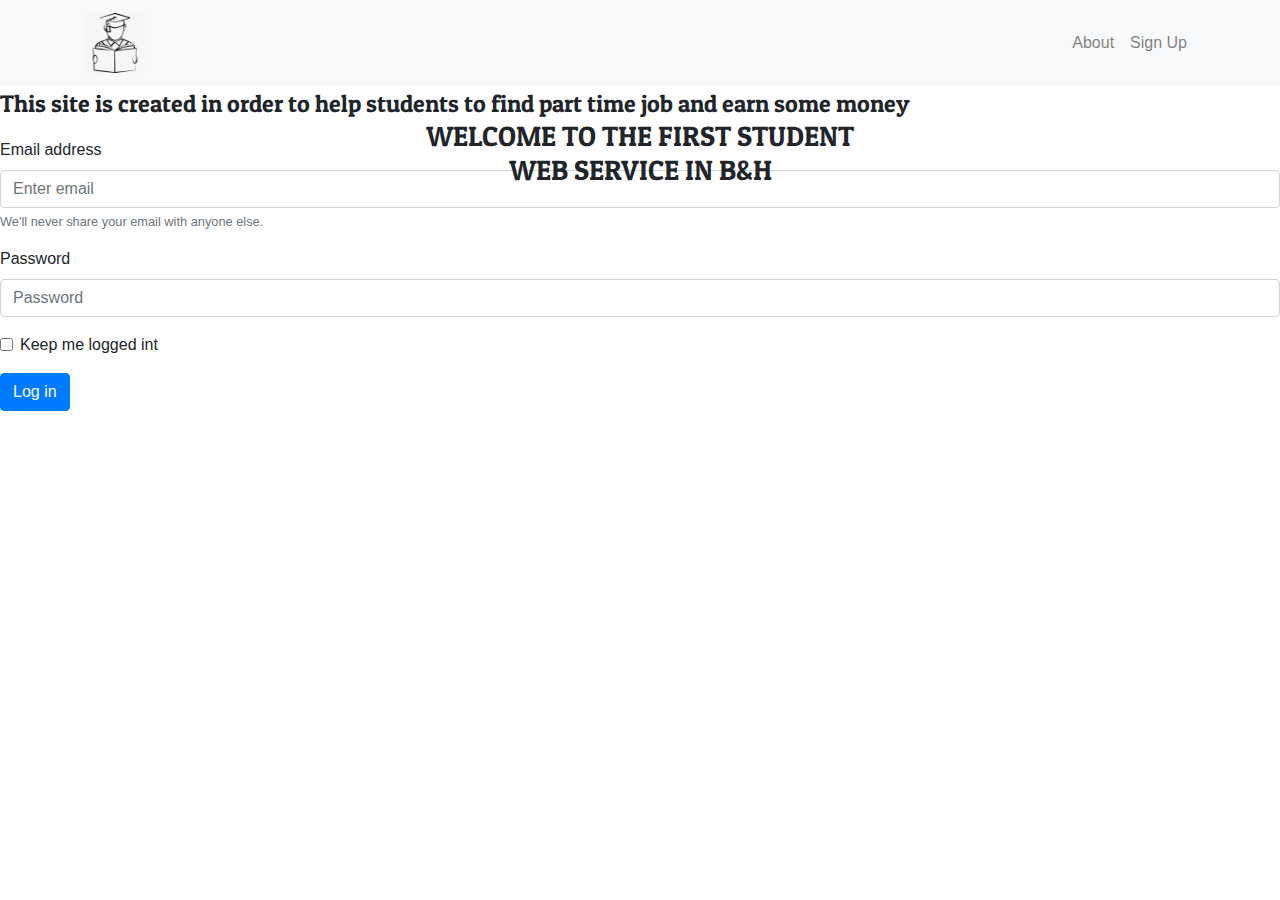
<file: index.html>
<!DOCTYPE html>
<html lang="en">
<head>
    <meta charset="UTF-8">
    <link rel = "shortcut icon" type = "image/x-icon" href = "favicon.ico"  >
    <title>Student Service</title>
    <link rel="stylesheet" href="style.css">

    <link href="https://fonts.googleapis.com/css?family=Finger+Paint|Lemon|Patua+One&display=swap" rel="stylesheet">


    <link href="https://stackpath.bootstrapcdn.com/bootstrap/4.4.1/css/bootstrap.min.css" rel="stylesheet" integrity="sha384-Vkoo8x4CGsO3+Hhxv8T/Q5PaXtkKtu6ug5TOeNV6gBiFeWPGFN9MuhOf23Q9Ifjh" crossorigin="anonymous">
    <script src="https://stackpath.bootstrapcdn.com/bootstrap/4.4.1/js/bootstrap.min.js" integrity="sha384-wfSDF2E50Y2D1uUdj0O3uMBJnjuUD4Ih7YwaYd1iqfktj0Uod8GCExl3Og8ifwB6" crossorigin="anonymous"></script>
</head>
<body>

<nav class="navbar navbar-expand-lg bg-light navbar-light" >
    <div class="container">
        <a class="navbar-brand" href="index.html"><img src="images/student.png" width="60"></a>
        <button class="navbar-toggler" type="button" data-toggle="collapse" data-target="#navbarSupportedContent" aria-controls="navbarSupportedContent" aria-expanded="false" aria-label="Toggle navigation">
            <span class="navbar-toggler-icon"></span>
        </button>

        <div class="collapse navbar-collapse" id="navbarSupportedContent">
            <ul class="navbar-nav ml-auto">
                <li class="nav-item">
                    <a class="nav-link" href="./AboutUs.html">About <span class="sr-only">(current)</span></a>
                </li>


                <li class="nav-item">
                    <a class="nav-link" href="SignUp.html">Sign Up</a>
                </li>
            </ul>

        </div>
    </div>
</nav>


    <h3>WELCOME TO THE FIRST STUDENT<br>WEB SERVICE IN B&H</h3>



    <div id="divider">

        <div id="left">
            <p>This site is created in order to help students to find part time job and earn some money</p>
        </div>


        <div id="right">
            <form>
                <div class="form-group">
                    <label for="exampleInputEmail1">Email address</label>
                    <input type="email" class="form-control" id="exampleInputEmail1" aria-describedby="emailHelp" placeholder="Enter email">
                    <small id="emailHelp" class="form-text text-muted">We'll never share your email with anyone else.</small>
                </div>
                <div class="form-group">
                    <label for="exampleInputPassword1">Password</label>
                    <input type="password" class="form-control" id="exampleInputPassword1" placeholder="Password">
                </div>
                <div class="form-group form-check">
                    <input type="checkbox" class="form-check-input" id="exampleCheck1">
                    <label class="form-check-label" for="exampleCheck1">Keep me logged int</label>
                </div>
                <button type="submit" class="btn btn-primary">Log in</button>
            </form>
        </div>


    </div>







</body>

</html>
</file>
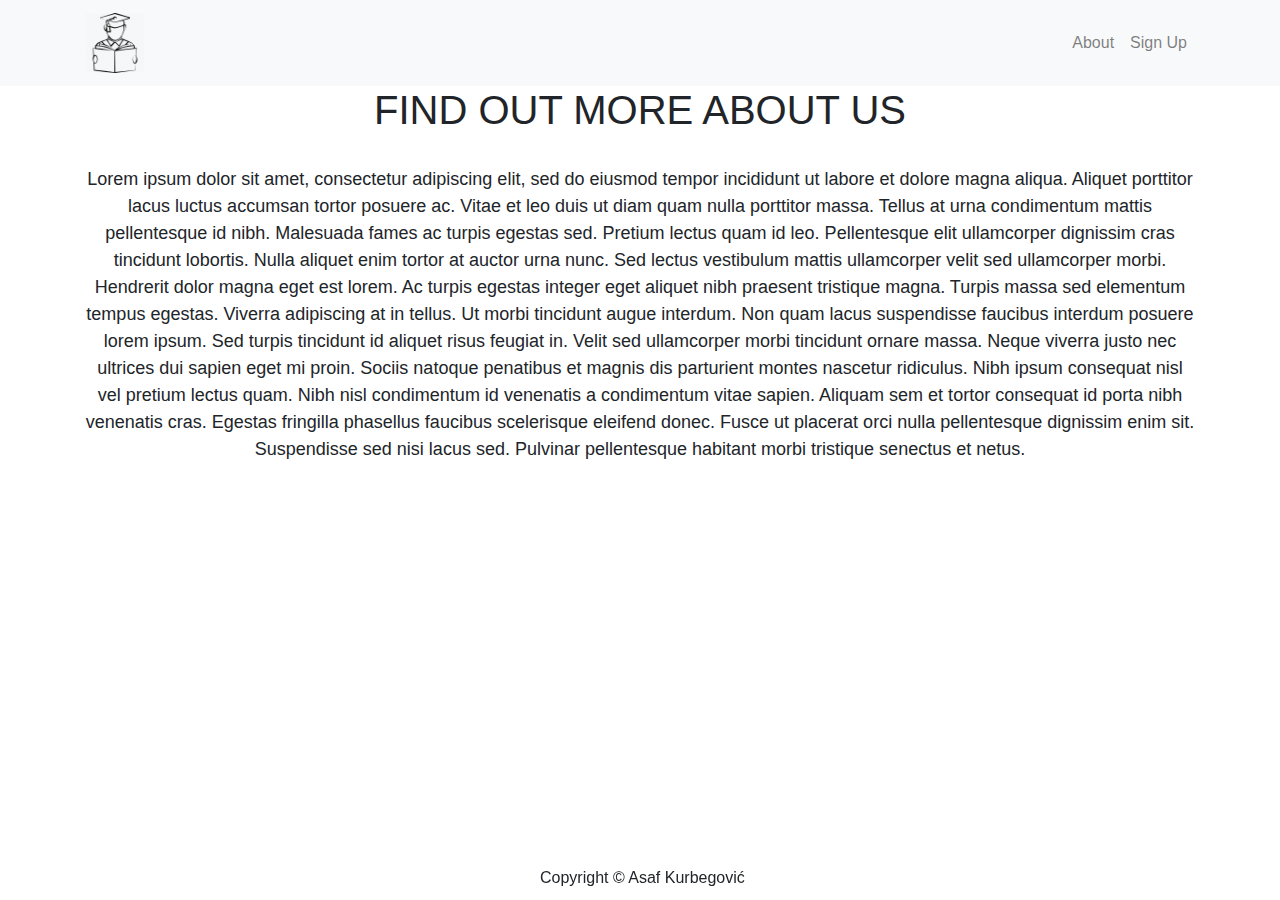
<file: AboutUs.html>
<!DOCTYPE html>
<html lang="en">
<head>
    <head>
        <meta charset="UTF-8">
        <link rel = "shortcut icon" type = "image/x-icon" href = "favicon.ico"  >
        <title>Student Service</title>
        <link rel="stylesheet" href="https://stackpath.bootstrapcdn.com/bootstrap/4.3.1/css/bootstrap.min.css" integrity="sha384-ggOyR0iXCbMQv3Xipma34MD+dH/1fQ784/j6cY/iJTQUOhcWr7x9JvoRxT2MZw1T" crossorigin="anonymous">
        <link rel="stylesheet" href="style.css">
    
        <link href="https://fonts.googleapis.com/css?family=Finger+Paint|Lemon|Patua+One&display=swap" rel="stylesheet">
    
    
        <link href="https://stackpath.bootstrapcdn.com/bootstrap/4.4.1/css/bootstrap.min.css" rel="stylesheet" integrity="sha384-Vkoo8x4CGsO3+Hhxv8T/Q5PaXtkKtu6ug5TOeNV6gBiFeWPGFN9MuhOf23Q9Ifjh" crossorigin="anonymous">
        <script src="https://stackpath.bootstrapcdn.com/bootstrap/4.4.1/js/bootstrap.min.js" integrity="sha384-wfSDF2E50Y2D1uUdj0O3uMBJnjuUD4Ih7YwaYd1iqfktj0Uod8GCExl3Og8ifwB6" crossorigin="anonymous"></script>
    </head>
<body>

    <nav class="navbar navbar-expand-lg bg-light navbar-light" >
        <div class="container">
            <a class="navbar-brand" href="index.html"><img src="images/student.png" width="60"></a>
            <button class="navbar-toggler" type="button" data-toggle="collapse" data-target="#navbarSupportedContent" aria-controls="navbarSupportedContent" aria-expanded="false" aria-label="Toggle navigation">
                <span class="navbar-toggler-icon"></span>
            </button>
    
            <div class="collapse navbar-collapse" id="navbarSupportedContent">
                <ul class="navbar-nav ml-auto">
                    <li class="nav-item">
                        <a class="nav-link" href="./AboutUs.html">About <span class="sr-only">(current)</span></a>
                    </li>
    
    
                    <li class="nav-item">
                        <a class="nav-link" href="SignUp.html">Sign Up</a>
                    </li>
                </ul>
    
            </div>
        </div>
    </nav>


<DIV class="container" style="text-align: center;">
    <h1>FIND OUT MORE ABOUT US</h1>
    <br>
    <p class="lorem">Lorem ipsum dolor sit amet, consectetur adipiscing elit, sed do eiusmod tempor incididunt ut labore et dolore magna aliqua. Aliquet porttitor lacus luctus accumsan tortor posuere ac. Vitae et leo duis ut diam quam nulla porttitor massa. Tellus at urna condimentum mattis pellentesque id nibh. Malesuada fames ac turpis egestas sed. Pretium lectus quam id leo. Pellentesque elit ullamcorper dignissim cras tincidunt lobortis. Nulla aliquet enim tortor at auctor urna nunc. Sed lectus vestibulum mattis ullamcorper velit sed ullamcorper morbi. Hendrerit dolor magna eget est lorem. Ac turpis egestas integer eget aliquet nibh praesent tristique magna.

        Turpis massa sed elementum tempus egestas. Viverra adipiscing at in tellus. Ut morbi tincidunt augue interdum. Non quam lacus suspendisse faucibus interdum posuere lorem ipsum. Sed turpis tincidunt id aliquet risus feugiat in. Velit sed ullamcorper morbi tincidunt ornare massa. Neque viverra justo nec ultrices dui sapien eget mi proin. Sociis natoque penatibus et magnis dis parturient montes nascetur ridiculus. Nibh ipsum consequat nisl vel pretium lectus quam. Nibh nisl condimentum id venenatis a condimentum vitae sapien. Aliquam sem et tortor consequat id porta nibh venenatis cras. Egestas fringilla phasellus faucibus scelerisque eleifend donec. Fusce ut placerat orci nulla pellentesque dignissim enim sit. Suspendisse sed nisi lacus sed. Pulvinar pellentesque habitant morbi tristique senectus et netus.
    </p>
</DIV>
</body>
<footer>
    <a id="copy">Copyright &copy; Asaf Kurbegović   </a>
</footer>
</html>
</file>
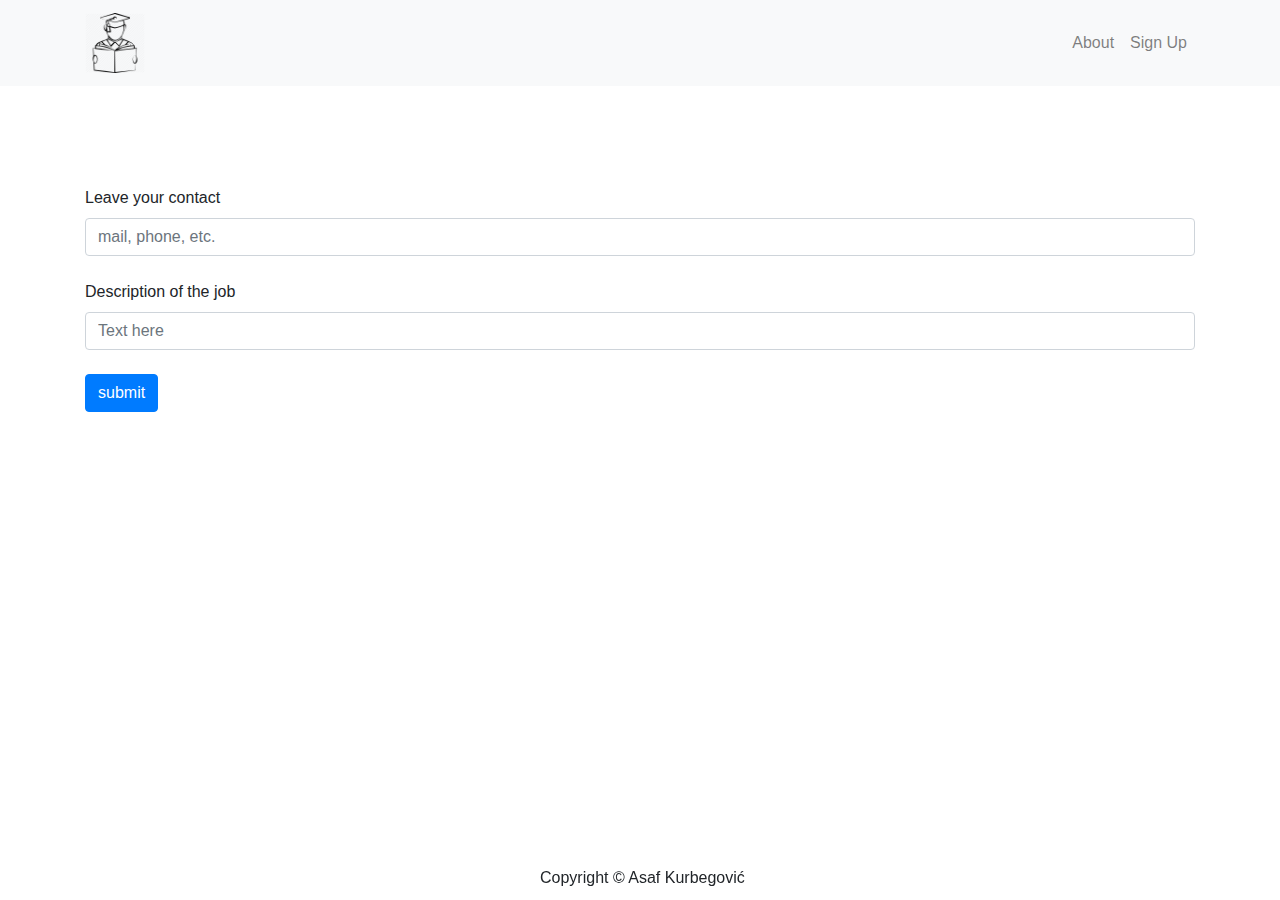
<file: main.html>
<!DOCTYPE html>
<html lang="en">
<head>
    <meta charset="UTF-8">
    <link rel = "shortcut icon" type = "image/x-icon" href = "favicon.ico"  >
    <title>Student Service</title>
    <link rel="stylesheet" href="https://stackpath.bootstrapcdn.com/bootstrap/4.3.1/css/bootstrap.min.css" integrity="sha384-ggOyR0iXCbMQv3Xipma34MD+dH/1fQ784/j6cY/iJTQUOhcWr7x9JvoRxT2MZw1T" crossorigin="anonymous">
    <link rel="stylesheet" href="style.css">

    <link href="https://fonts.googleapis.com/css?family=Finger+Paint|Lemon|Patua+One&display=swap" rel="stylesheet">


    <link href="https://stackpath.bootstrapcdn.com/bootstrap/4.4.1/css/bootstrap.min.css" rel="stylesheet" integrity="sha384-Vkoo8x4CGsO3+Hhxv8T/Q5PaXtkKtu6ug5TOeNV6gBiFeWPGFN9MuhOf23Q9Ifjh" crossorigin="anonymous">
    <script src="https://stackpath.bootstrapcdn.com/bootstrap/4.4.1/js/bootstrap.min.js" integrity="sha384-wfSDF2E50Y2D1uUdj0O3uMBJnjuUD4Ih7YwaYd1iqfktj0Uod8GCExl3Og8ifwB6" crossorigin="anonymous"></script>
</head>
<body>

<nav class="navbar navbar-expand-lg bg-light navbar-light" >
    <div class="container">
        <a class="navbar-brand" href="index.html"><img src="images/student.png" width="60"></a>
        <button class="navbar-toggler" type="button" data-toggle="collapse" data-target="#navbarSupportedContent" aria-controls="navbarSupportedContent" aria-expanded="false" aria-label="Toggle navigation">
            <span class="navbar-toggler-icon"></span>
        </button>

        <div class="collapse navbar-collapse" id="navbarSupportedContent">
            <ul class="navbar-nav ml-auto">
                <li class="nav-item">
                    <a class="nav-link" href="./AboutUs.html">About <span class="sr-only">(current)</span></a>
                </li>


                <li class="nav-item">
                    <a class="nav-link" href="SignUp.html">Sign Up</a>
                </li>
            </ul>

        </div>
    </div>
</nav>




<div class="container" style="margin-top: 100px;">
    <label>Leave your contact</label>
    <input class="form-control" id="contactinfo" placeholder="mail, phone, etc."><br>

    <label>Description of the job</label>
    <input  class="form-control" id="textinfo" rows="1" name="txt" placeholder="Text here"></textarea><br>
    <input  type="button" onclick="change()" value="submit" class="btn btn-primary"> 
    <br><br><br>
    <p name ="por"class="poruka"> </p>
    <p name ="por"class="kontakt"> </p>
    <br><br>
</div>



<script>

function change(){
    var con = document.getElementById("contactinfo").value;
    var por = document.getElementById("textinfo").value;
    document.querySelector('.poruka').textContent = 'JOB: ' + por;
    document.querySelector('.kontakt').textContent = 'Contact: ' + con;
}
 

  </script>

    






    <script src="app.js"></script>
    <script src="https://code.jquery.com/jquery-3.3.1.slim.min.js" integrity="sha384-q8i/X+965DzO0rT7abK41JStQIAqVgRVzpbzo5smXKp4YfRvH+8abtTE1Pi6jizo" crossorigin="anonymous"></script>
    <script src="https://cdnjs.cloudflare.com/ajax/libs/popper.js/1.14.7/umd/popper.min.js" integrity="sha384-UO2eT0CpHqdSJQ6hJty5KVphtPhzWj9WO1clHTMGa3JDZwrnQq4sF86dIHNDz0W1" crossorigin="anonymous"></script>
    <script src="https://stackpath.bootstrapcdn.com/bootstrap/4.3.1/js/bootstrap.min.js" integrity="sha384-JjSmVgyd0p3pXB1rRibZUAYoIIy6OrQ6VrjIEaFf/nJGzIxFDsf4x0xIM+B07jRM" crossorigin="anonymous"></script>
    

</body>
<footer >
    <a id="copy">Copyright &copy; Asaf Kurbegović   </a>
</footer >

</html>
</file>
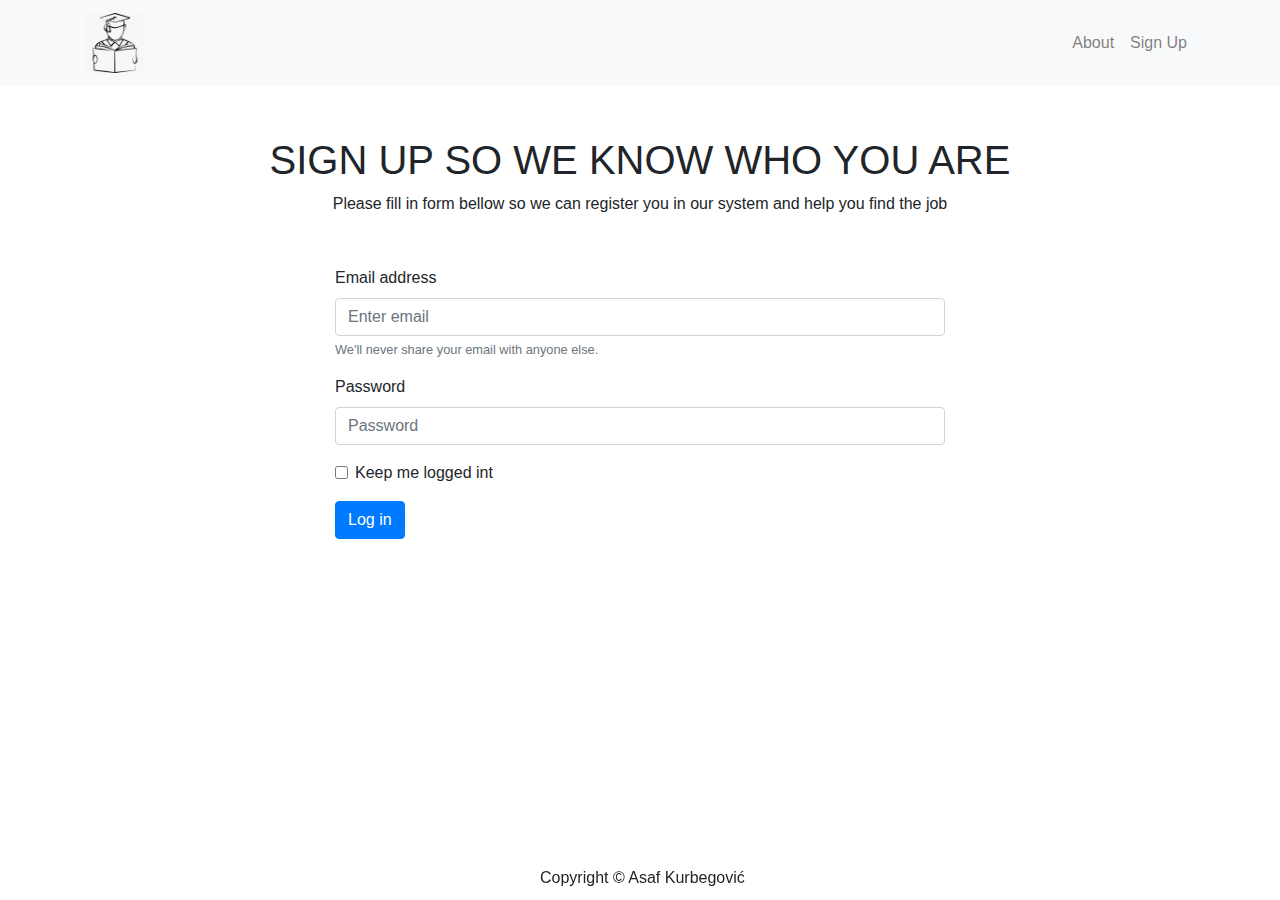
<file: SignUp.html>
<!DOCTYPE html>
<html lang="en">
    <head>
        <meta charset="UTF-8">
        <link rel = "shortcut icon" type = "image/x-icon" href = "favicon.ico"  >
        <title>Student Service</title>
        <link rel="stylesheet" href="https://stackpath.bootstrapcdn.com/bootstrap/4.3.1/css/bootstrap.min.css" integrity="sha384-ggOyR0iXCbMQv3Xipma34MD+dH/1fQ784/j6cY/iJTQUOhcWr7x9JvoRxT2MZw1T" crossorigin="anonymous">
        <link rel="stylesheet" href="style.css">
    
        <link href="https://fonts.googleapis.com/css?family=Finger+Paint|Lemon|Patua+One&display=swap" rel="stylesheet">
    
    
        <link href="https://stackpath.bootstrapcdn.com/bootstrap/4.4.1/css/bootstrap.min.css" rel="stylesheet" integrity="sha384-Vkoo8x4CGsO3+Hhxv8T/Q5PaXtkKtu6ug5TOeNV6gBiFeWPGFN9MuhOf23Q9Ifjh" crossorigin="anonymous">
        <script src="https://stackpath.bootstrapcdn.com/bootstrap/4.4.1/js/bootstrap.min.js" integrity="sha384-wfSDF2E50Y2D1uUdj0O3uMBJnjuUD4Ih7YwaYd1iqfktj0Uod8GCExl3Og8ifwB6" crossorigin="anonymous"></script>
    </head>
<body>
    
    <nav class="navbar navbar-expand-lg bg-light navbar-light" >
        <div class="container">
            <a class="navbar-brand" href="index.html"><img src="images/student.png" width="60"></a>
            <button class="navbar-toggler" type="button" data-toggle="collapse" data-target="#navbarSupportedContent" aria-controls="navbarSupportedContent" aria-expanded="false" aria-label="Toggle navigation">
                <span class="navbar-toggler-icon"></span>
            </button>
    
            <div class="collapse navbar-collapse" id="navbarSupportedContent">
                <ul class="navbar-nav ml-auto">
                    <li class="nav-item">
                        <a class="nav-link" href="./AboutUs.html">About <span class="sr-only">(current)</span></a>
                    </li>
    
    
                    <li class="nav-item">
                        <a class="nav-link" href="SignUp.html">Sign Up</a>
                    </li>
                </ul>
    
            </div>
        </div>
    </nav>

<div class="container" style="text-align: center; margin-top: 50px;">
    <h1>SIGN UP SO WE KNOW WHO YOU ARE</h1>

    <a>Please fill in form bellow so we can register you in our system and help you find the job</a>
</div>
    <div class="container" style="width: 50%; margin-top: 50px;">
    
    <form method="POST" action="registration.php"> 
        <div class="form-group">
            <label for="exampleInputEmail1">Email address</label>
            <input type="email" name="mail" class="form-control" id="exampleInputEmail1" aria-describedby="emailHelp" placeholder="Enter email">
            <small id="emailHelp" class="form-text text-muted">We'll never share your email with anyone else.</small>
        </div>
        <div class="form-group">
            <label for="exampleInputPassword1">Password</label>
            <input type="password" name="pass" class="form-control" id="exampleInputPassword1" placeholder="Password">
        </div>
        <div class="form-group form-check">
            <input type="checkbox" class="form-check-input" id="exampleCheck1">
            <label class="form-check-label" for="exampleCheck1">Keep me logged int</label>
        </div>
        <button type="submit" class="btn btn-primary">Log in</button>
    </form></div>
</div>  
</body>
<footer>
     <a id="copy">Copyright &copy; Asaf Kurbegović   </a>
</footer>
</html>
</file>
<file: style.css>
h3 {
    
    font-family: 'Patua One', cursive;
    font-size: 20px;
    text-align: center;
    position: absolute;
    left:50%;
    transform: translate(-50%,50%);
    padding: 0px;
}
.h3{
  display: flex;
  margin: auto;
  
}

.type{
  position: relative;
  margin-left: 0px;
}
.type::after {
  content: '';
  position: absolute;
  width:1px;
  height: 90%;
  border-right: 2px solid black;
  right: -2px;
  animation: blink 0.3s infinite;
}
@keyframes blink {
  0%{
    opacity: 0;
  }
  100%{
    opacity: 1;
  }
}

p{
  font-family: 'Patua One', cursive;
  font-size: 24px;

}

section{
  margin-top: 55px;;
}

.forma{
  border-left: solid gray 5px
}

footer{
  position: fixed;
  width: 300px;
  margin-left:50%;
  left: -100px;
  bottom: 10px;
}

.txt{
  margin-top: 15px;
}
.lorem{
  font-family: sans-serif;
  font-size: 18px;
}
</file>
